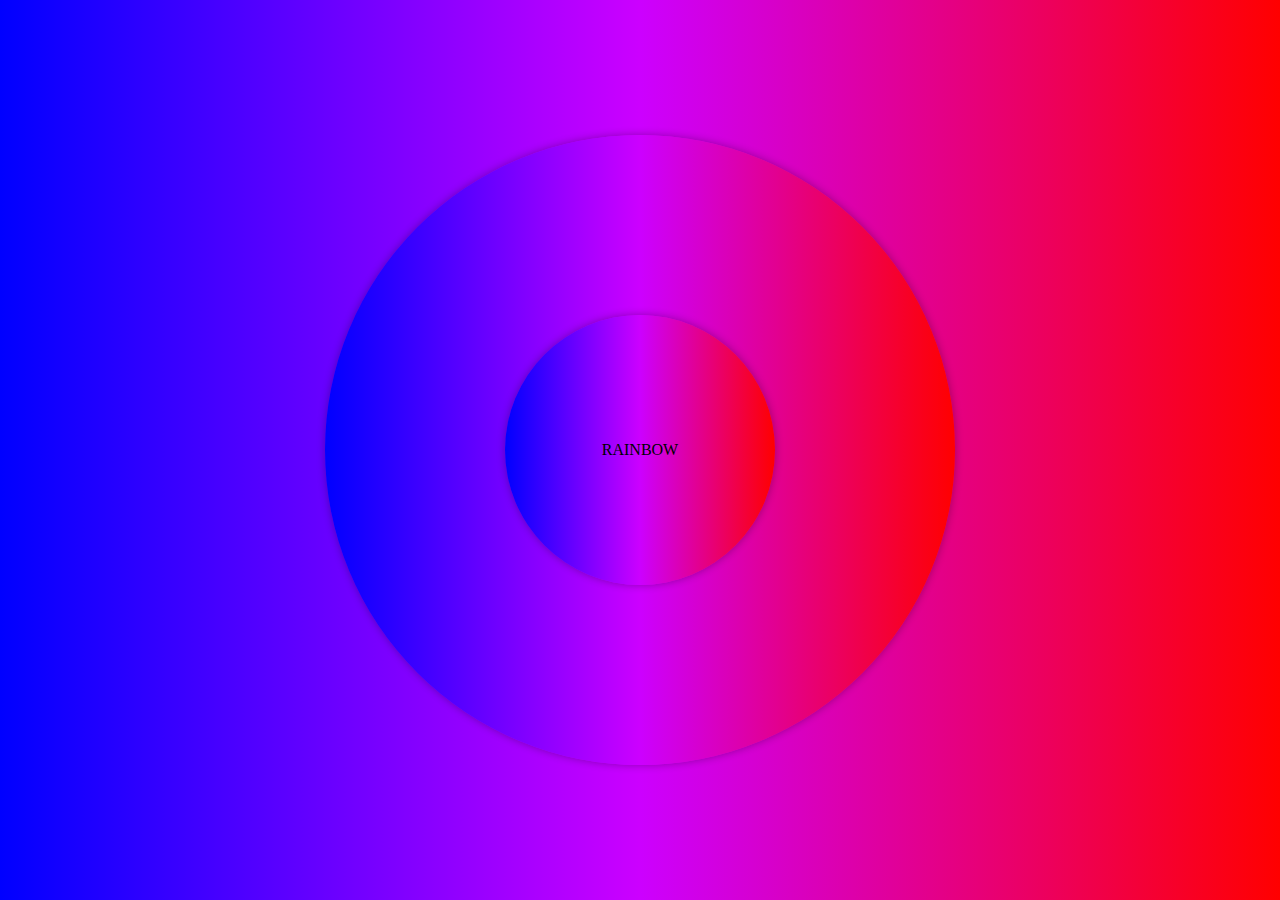
<file: index.html>
<!DOCTYPE html>
<html lang="en">
<head>
    <meta charset="UTF-8">
    <meta http-equiv="X-UA-Compatible" content="IE=edge">
    <meta name="viewport" content="width=device-width, initial-scale=1.0">
    <title>MY RAINBOW</title>
    <link rel="stylesheet" href="css/style.css"/>
</head>
<body>
    <div class="purple">
        <div class="purple__in">
            
                <a href="raibow.html"><span class="s">RAINBOW</span></a>
            
        </div>
    </div>
</body>
</html>
</file>
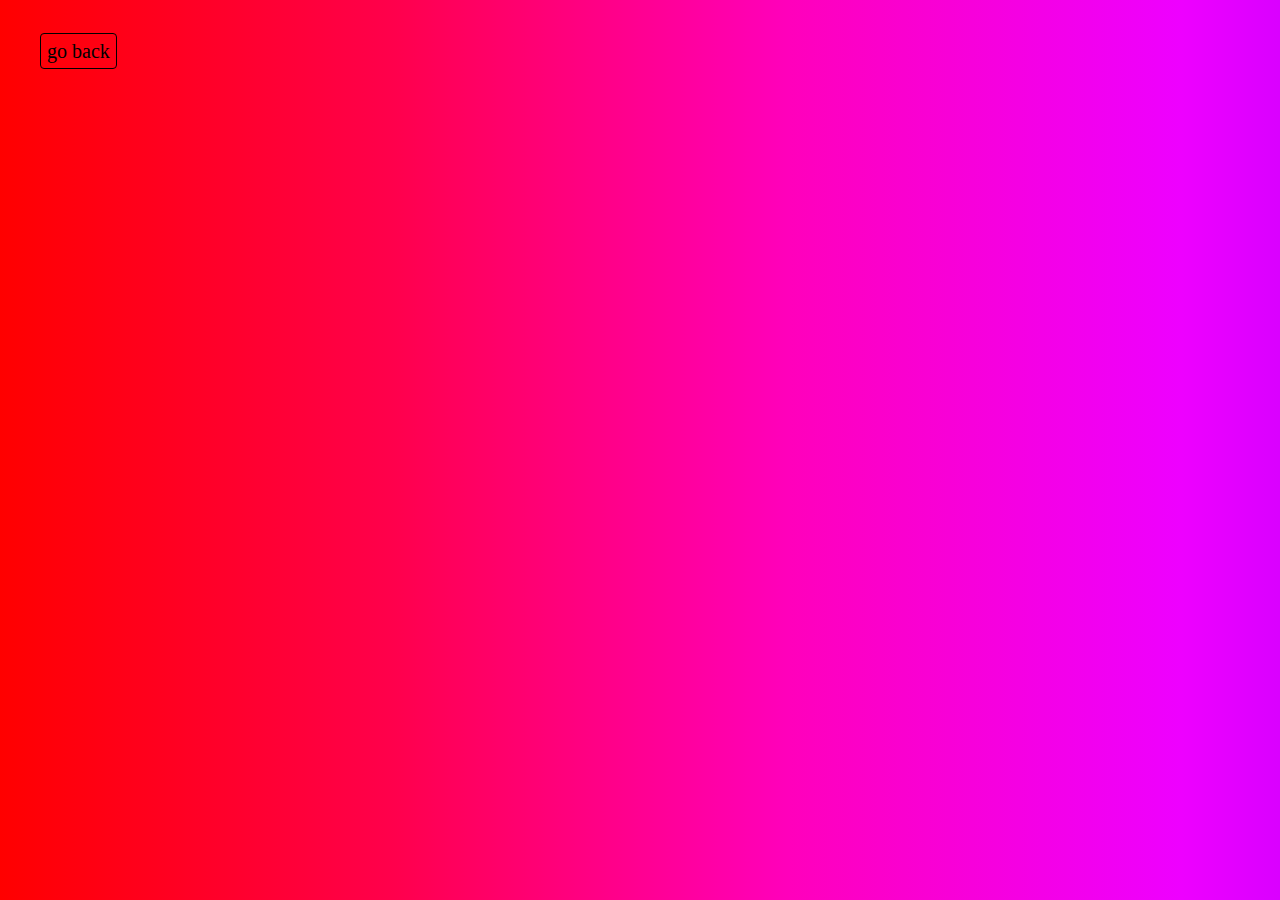
<file: raibow.html>
<!DOCTYPE html>
<html lang="en">
<head>
    <meta charset="UTF-8">
    <meta http-equiv="X-UA-Compatible" content="IE=edge">
    <meta name="viewport" content="width=device-width, initial-scale=1.0">
    <title>MY RAINBOW</title>
    <link rel="stylesheet" href="css/rainbow.css"/>
</head>
<body>
    <div class="header">
        <div class="go__back"><a  href="./index.html">go back</a></div>
    </div>
</body>
</html>
</file>
<file: css/style.css>
body{
    margin: 0;
    overflow: hidden;
}
button{
    border: none;
}
a{
    text-decoration: none;
    color: black;
}
.purple{
    display: flex;
    align-items: center;
    justify-content: center;
    width: 100vw;
    height: 100vh;
    background-image: linear-gradient(to right, blue,rgb(204, 0, 255), red );
}
.purple__in{
    display: flex;
    align-items: center;
    justify-content: center;
    width: 70vh;
    height: 70vh;
    border-radius: 50%;
    box-shadow: 0px 0px 9px rgba(0, 0, 0, 0.3);
    background-image: linear-gradient(to left,red ,rgb(204, 0, 255),blue  );
}
.purple__in:hover{
    background-image: linear-gradient(to right,red ,rgb(204, 0, 255),blue  );
    transition: all 2s linear, transform 2s ease-in-out;
    transform: rotate(180deg);
}
.purple a{
    display: flex;
    align-items: center;
    justify-content: center;
    width: 30vh;
    height: 30vh;
    border-radius: 50%;
    box-shadow: 0px 0px 9px rgba(0, 0, 0, 0.3);
    background-image: linear-gradient(to left,red ,rgb(204, 0, 255),blue  );
}
.purple a:hover{
    background-image: linear-gradient(to right,red ,rgb(204, 0, 255),blue  );
    color: white;
    transition: all 2s linear, transform 2s ease-in-out;
    transform: rotate(360deg);
}
.purple a:hover .s{
    transform: rotate(180deg);
    transition: all 2s linear;
}
</file>
<file: css/rainbow.css>
body{
    margin: 0;
    padding: 0;
}
.header{
    background: linear-gradient(-90deg,red,orange,yellow,rgb(157, 255, 0), rgb(89, 255, 0),rgb(0, 255, 64),rgb(0, 229, 255),rgb(0, 136, 255), blue, rgb(157, 0, 255),rgb(238, 0, 255),rgb(255, 0, 187),rgb(255, 0, 76),red);
    background-size: 400% 400%;
    width: 100%;
    height: 100vh;
    animation: animate 20s ease infinite ;
}
.go__back{
    padding: 40px;
}
.go__back a{
    padding: 6px;
    text-decoration: none;
    color: black;
    font-size: 20px;
    border: 1px solid black;
    border-radius: 4px;
}
@keyframes animate{
    0%{
        background-position: 0 50%;
    }
    50%{
        background-position: 100% 50%;
    }
    100%{
        background-position: 0 50%;
    }
}
</file>
